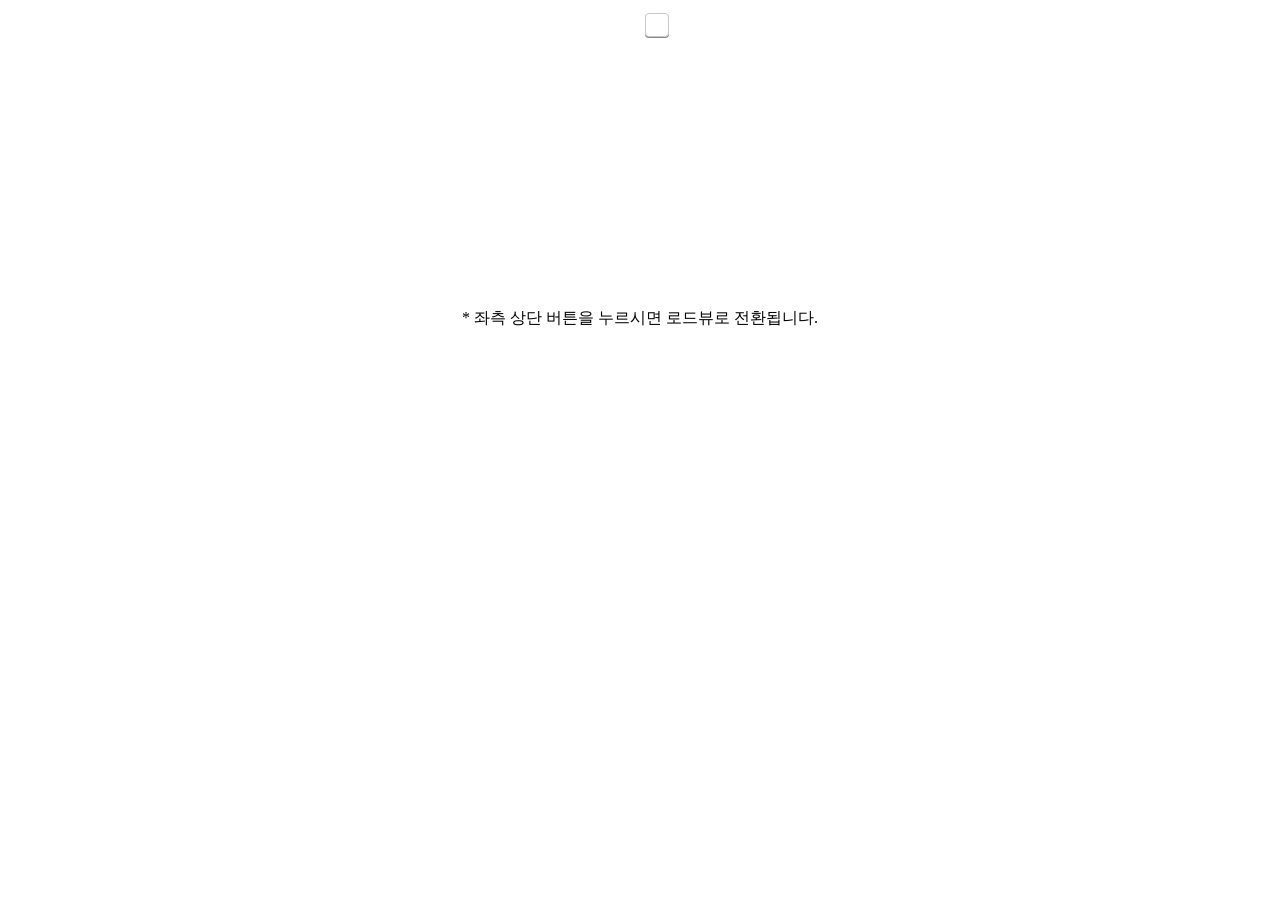
<file: src/main/resources/templates/board/map.html>
<!DOCTYPE html>
<html>
<head>
    <meta charset="utf-8">
    <title>지도 위 버튼으로 로드뷰 표시하기</title>
    <style>
#container {overflow:hidden;height:300px;position:relative;}
#mapWrapper {width:100%;height:300px;z-index:1;}
#rvWrapper {width:50%;height:300px;top:0;right:0;position:absolute;z-index:0;}
#container.view_roadview #mapWrapper {width: 50%;}
#roadviewControl {position:absolute;top:5px;left:5px;width:42px;height:42px;z-index: 1;cursor: pointer; background: url(https://t1.daumcdn.net/localimg/localimages/07/2018/pc/common/img_search.png) 0 -450px no-repeat;}
#roadviewControl.active {background-position:0 -350px;}
#close {position: absolute;padding: 4px;top: 5px;left: 5px;cursor: pointer;background: #fff;border-radius: 4px;border: 1px solid #c8c8c8;box-shadow: 0px 1px #888;}
#close .img {display: block;background: url(https://t1.daumcdn.net/localimg/localimages/07/mapapidoc/rv_close.png) no-repeat;width: 14px;height: 14px;}
</style>
</head>
<body>
<div id="container">
    <div id="rvWrapper">
        <div id="roadview" style="width:100%;height:100%;"></div>
        <div id="close" title="로드뷰닫기" onclick="closeRoadview()"><span class="img"></span></div>
    </div>
    <div id="mapWrapper">
        <div id="map" style="width:100%;height:100%"></div>
        <div id="roadviewControl" onclick="setRoadviewRoad()"></div>
    </div>
</div>

<script type="text/javascript" src="//dapi.kakao.com/v2/maps/sdk.js?appkey=48f6301bb9be5b49ef1aeea540a1eaa5"></script>
<script>
	var overlayOn = false, //지도 위에 로드뷰 오버레이 추가 여부 변수
	    container = document.getElementById('container'), //지도와 로드뷰 감싸는 div
	    mapWrapper = document.getElementById('mapWrapper'), //지도를 감싸는 div
	    mapContainer = document.getElementById('map'), //지도 표시 div 
	    rvContainer = document.getElementById('roadview'); //로드뷰 표시 div
	var mapCenter = new kakao.maps.LatLng(37.7388, 127.0471), //지도의 중심좌표
	    mapOption = {
	        center: mapCenter, //지도의 중심좌푯값
	        level: 6 //지도의 확대 레벨
	    };
	
	var map = new kakao.maps.Map(mapContainer, mapOption);//지도를 표시할 div와 옵션으로 지도 생성
	var rv = new kakao.maps.Roadview(rvContainer); //로드뷰 객체 생성	
	var rvClient = new kakao.maps.RoadviewClient(); //좌표로부터 로드뷰 파노라마 ID를 가져올 로드뷰 클라이언트 객체 생성
	
	//로드뷰에 좌표가 바뀌었을 때 발생하는 이벤트를 등록합니다 
	kakao.maps.event.addListener(rv, 'position_changed', function() {
	    var rvPosition = rv.getPosition(); //현재 로드뷰의 위치 좌표 얻기 
	    map.setCenter(rvPosition); //지도의 중심을 현재 로드뷰의 위치로 설정
	    //지도 위에 로드뷰 도로 오버레이가 추가된 상태일때, 
	    if(overlayOn) {
	        marker.setPosition(rvPosition);//마커의 위치를 현재 로드뷰의 위치로 설정
	    }
	});
	
	//마커 이미지 생성
	var markImage = new kakao.maps.MarkerImage(
	    'https://t1.daumcdn.net/localimg/localimages/07/2018/pc/roadview_minimap_wk_2018.png',
	    new kakao.maps.Size(26, 46),
	    {
	        //스프라이트 이미지 (여러 개의 이미지를 하나의 이미지로 합쳐서 관리하는 이미지) 사용
	        spriteSize: new kakao.maps.Size(1666, 168), //스프라이트 이미지 전체의 크기를 지정
	        spriteOrigin: new kakao.maps.Point(705, 114),
	        offset: new kakao.maps.Point(13, 46)
	    }
	);
	
	//드래그 가능한 마커 생성
	var marker = new kakao.maps.Marker({
	    image : markImage, //마커 이미지 가져오기
	    position: mapCenter, //맵 중앙에 위치
	    draggable: true //드래그 가능 여부 True
	});
	
	//마커에 dragend 이벤트를 등록하기
	kakao.maps.event.addListener(marker, 'dragend', function(mouseEvent) {
	    var position = marker.getPosition(); //현재 마커가 놓인 자리의 좌표 얻기
	    toggleRoadview(position); //마커의 위치를 기준점으로 로드뷰 설정
	});
	
	//지도에 클릭 이벤트 등록
	kakao.maps.event.addListener(map, 'click', function(mouseEvent){
	    
	    //지도 위에 로드뷰 도로 오버레이가 추가된 상태가 아니면 클릭이벤트를 무시
	    if(!overlayOn) {
	        return;
	    }
	    var position = mouseEvent.latLng; //클릭한 위치의 좌표값
	    marker.setPosition(position); //클릭한 위치로 마커 옮기기
	    toggleRoadview(position);//클릭한 위치를 기준으로 로드뷰 설정
	});
	
	//전달받은 좌표(position)에 가까운 로드뷰의 파노라마 ID를 추출하여 로드뷰를 설정하는 함수
	function toggleRoadview(position){
	    rvClient.getNearestPanoId(position, 50, function(panoId) {
	        //파노라마 ID가 null 일때 로드뷰 숨기기
	        if (panoId === null) {
	            toggleMapWrapper(true, position);
	        } else {
	         toggleMapWrapper(false, position);
	            rv.setPanoId(panoId, position); //panoId로 로드뷰 설정
	        }
	    });
	}
	
	//지도를 감싸는 div 크기 조정 함수
	function toggleMapWrapper(active, position) {
	    if (active) {
			container.className = '';//지도를 감싸고 있는 div의 너비가 100%가 되도록 class 변경
	        map.relayout(); //지도의 크기가 변경되었기 때문에 relayout 함수 호출
	        map.setCenter(position); //지도의 너비가 변경될 때 지도중심을 position을 호출하여 변경
	    } else {
	        //지도만 보여지고 있는 상태이면 지도의 너비가 50%가 되도록 class를 변경하여 로드뷰가 함께 표시
	        if (container.className.indexOf('view_roadview') === -1) {
	            container.className = 'view_roadview';
	            map.relayout();
	            map.setCenter(position);
	        }
	    }
	}
	
	//지도 위의 로드뷰 도로 오버레이를 추가,제거하는 함수입니다
	function toggleOverlay(active) {
	    if (active) {
	        overlayOn = true;
	
	        //지도 위에 로드뷰 도로 오버레이를 추가합니다
	        map.addOverlayMapTypeId(kakao.maps.MapTypeId.ROADVIEW);
	
	        //지도 위에 마커를 표시합니다
	        marker.setMap(map);
	
	        //마커의 위치를 지도 중심으로 설정합니다 
	        marker.setPosition(map.getCenter());
	
	        //로드뷰의 위치를 지도 중심으로 설정합니다
	        toggleRoadview(map.getCenter());
	    } else {
	        overlayOn = false;
	
	        //지도 위의 로드뷰 도로 오버레이를 제거합니다
	        map.removeOverlayMapTypeId(kakao.maps.MapTypeId.ROADVIEW);
	
	        //지도 위의 마커를 제거합니다
	        marker.setMap(null);
	    }
	}
	
	//지도 위의 로드뷰 버튼을 눌렀을 때 호출되는 함수입니다
	function setRoadviewRoad() {
	    var control = document.getElementById('roadviewControl');
	
	    //버튼이 눌린 상태가 아니면
	    if (control.className.indexOf('active') === -1) {
	        control.className = 'active';
	
	        //로드뷰 도로 오버레이가 보이게 합니다
	        toggleOverlay(true);
	    } else {
	        control.className = '';
	
	        //로드뷰 도로 오버레이를 제거합니다
	        toggleOverlay(false);
	    }
	}
	
	//로드뷰에서 X버튼을 눌렀을 때 로드뷰를 지도 뒤로 숨기는 함수입니다
	function closeRoadview() {
	    var position = marker.getPosition();
	    toggleMapWrapper(true, position);
	}
</script>
<center>* 좌측 상단 버튼을 누르시면 로드뷰로 전환됩니다.</center>

</body>
</html>
</file>
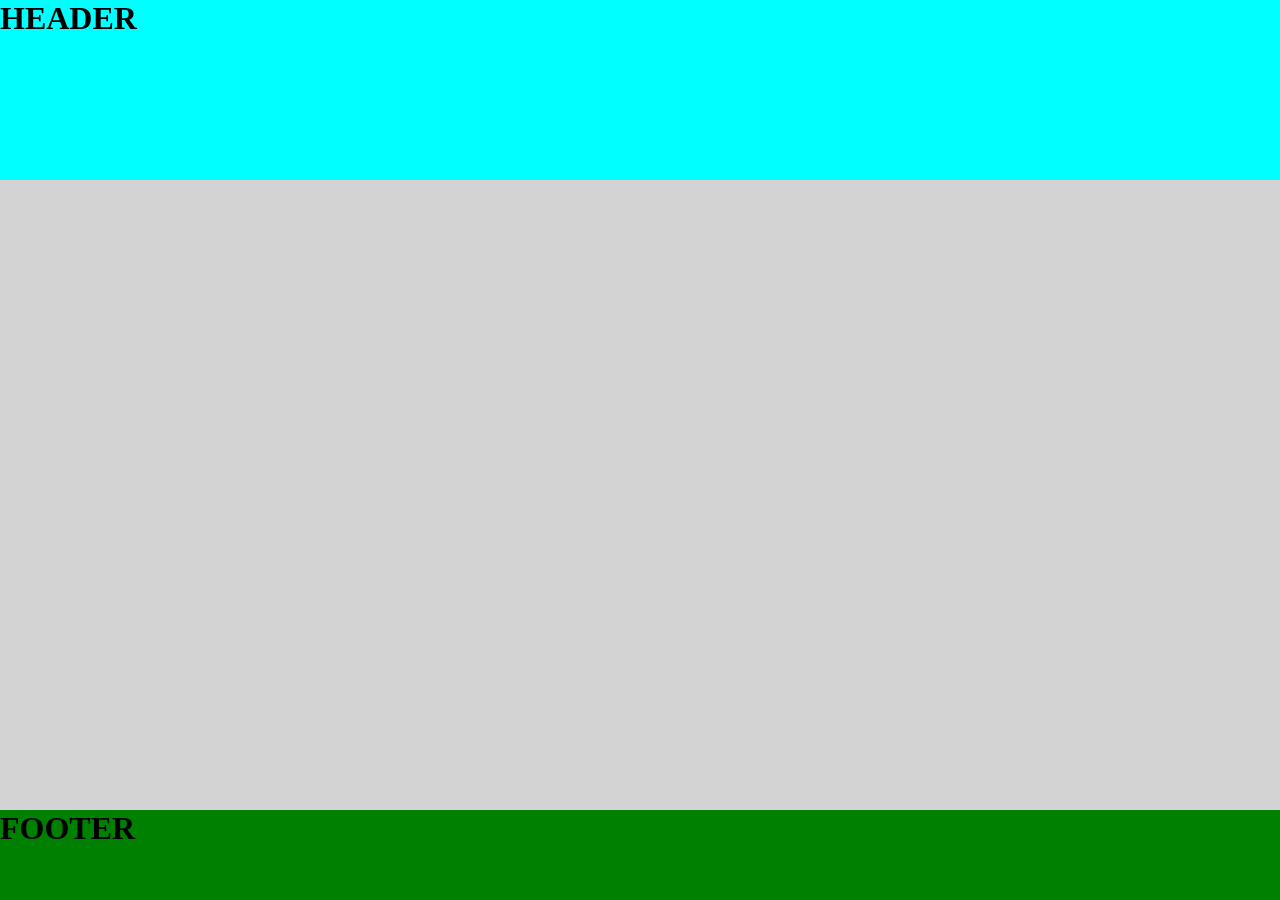
<file: src/main/resources/templates/layout/layout1.html>
<!DOCTYPE html>
<html lang="en" xmlns:th="http://www.thymeleaf.org">


<th:block th:fragment="setContent(content)">

    <head>
        <meta charset="UTF-8">
        <title>Title</title>
    </head>

<body>

<style>
    * {
        margin: 0;
        padding: 0;
    }
    .header {
        width:100vw;
        height: 20vh;
        background-color: aqua;
    }
    .content {
        width: 100vw;
        height: 70vh;
        background-color: lightgray;
    }
    .footer {
        width: 100vw;
        height: 10vh;
        background-color: green;
    }
</style>


<div class="header">
    <h1>HEADER</h1>
</div>
<div class="content" >

    <th:block th:replace = "${content}">
    </th:block>

</div>

<div class="footer">
    <h1>FOOTER</h1>
</div>

</body>
</th:block>
</html>
</file>
